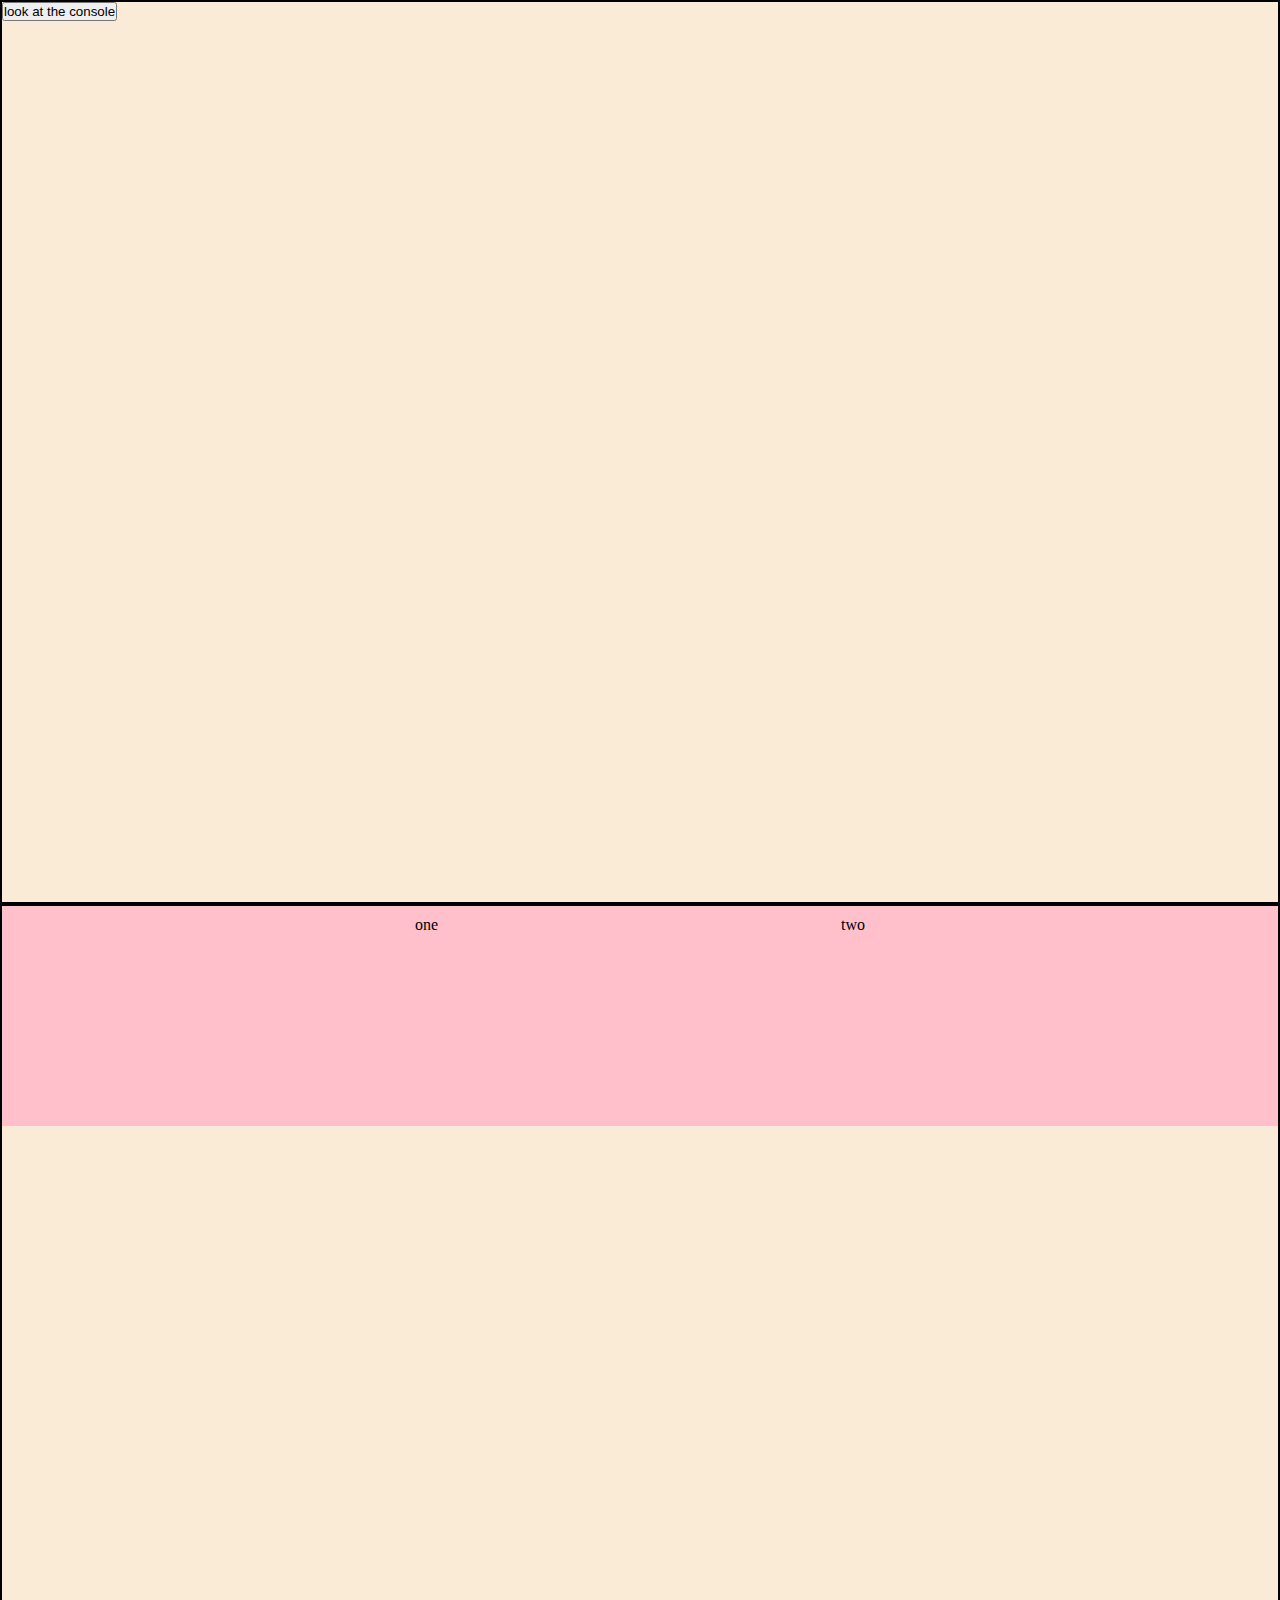
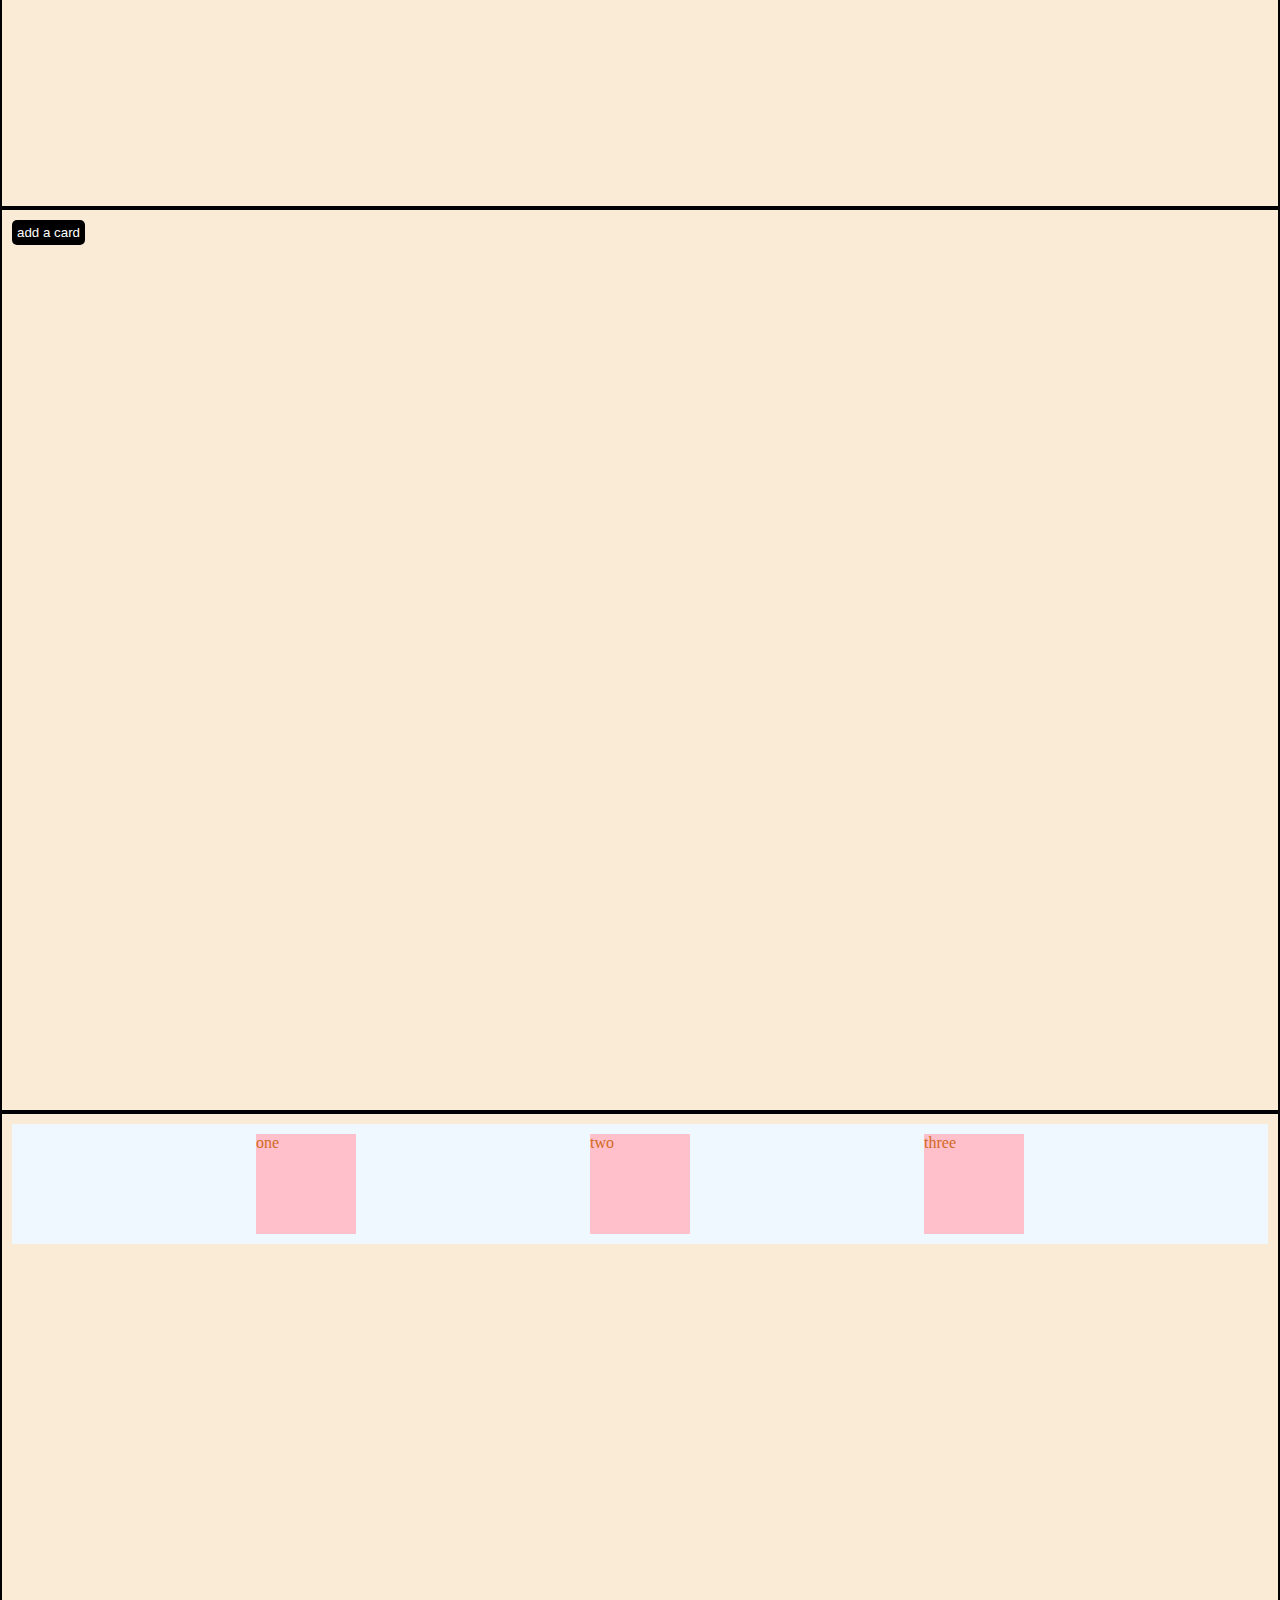
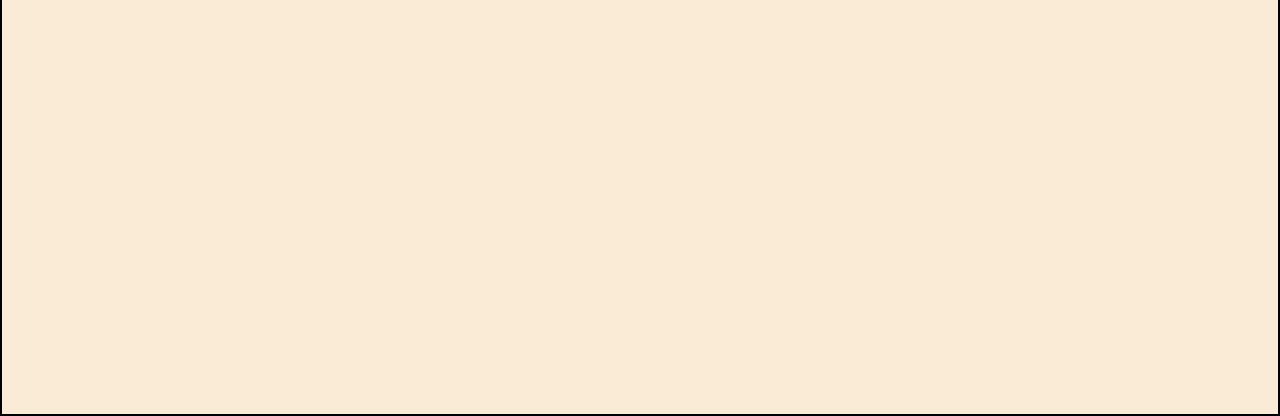
<file: 1620_week13/examp/index.html>
<!DOCTYPE html>
<html lang="en">
<head>
  <meta charset="UTF-8">
  <meta name="viewport" content="width=device-width, initial-scale=1.0">
  <link rel="stylesheet" href="style.css">
  <script defer src="index.js"></script>
  <title>Document</title>
</head>
<body>
  <div class="container">
    <section id="event-handlers">
      <button class="event-handler">look at the console</button>
    </section>
    <section id="event-object">
      <div class="event-div">
        <p>one</p>
        <p>two</p>
      </div>
    </section>
    <section id="insert-content">
      <button class="add-card">add a card</button>
      <div class="new-content-container">
      </div>
    </section>
    <section id="event-delegation">
      <div class="outer">
        <div class="inner one">
          <p>one</p>
        </div>
        <div class="inner two">
          <p>two</p>
        </div>
        <div class="inner three">
          <p>three</p>
        </div>
      </div>
    </section>
  </div>
</body>
</html>
</file>
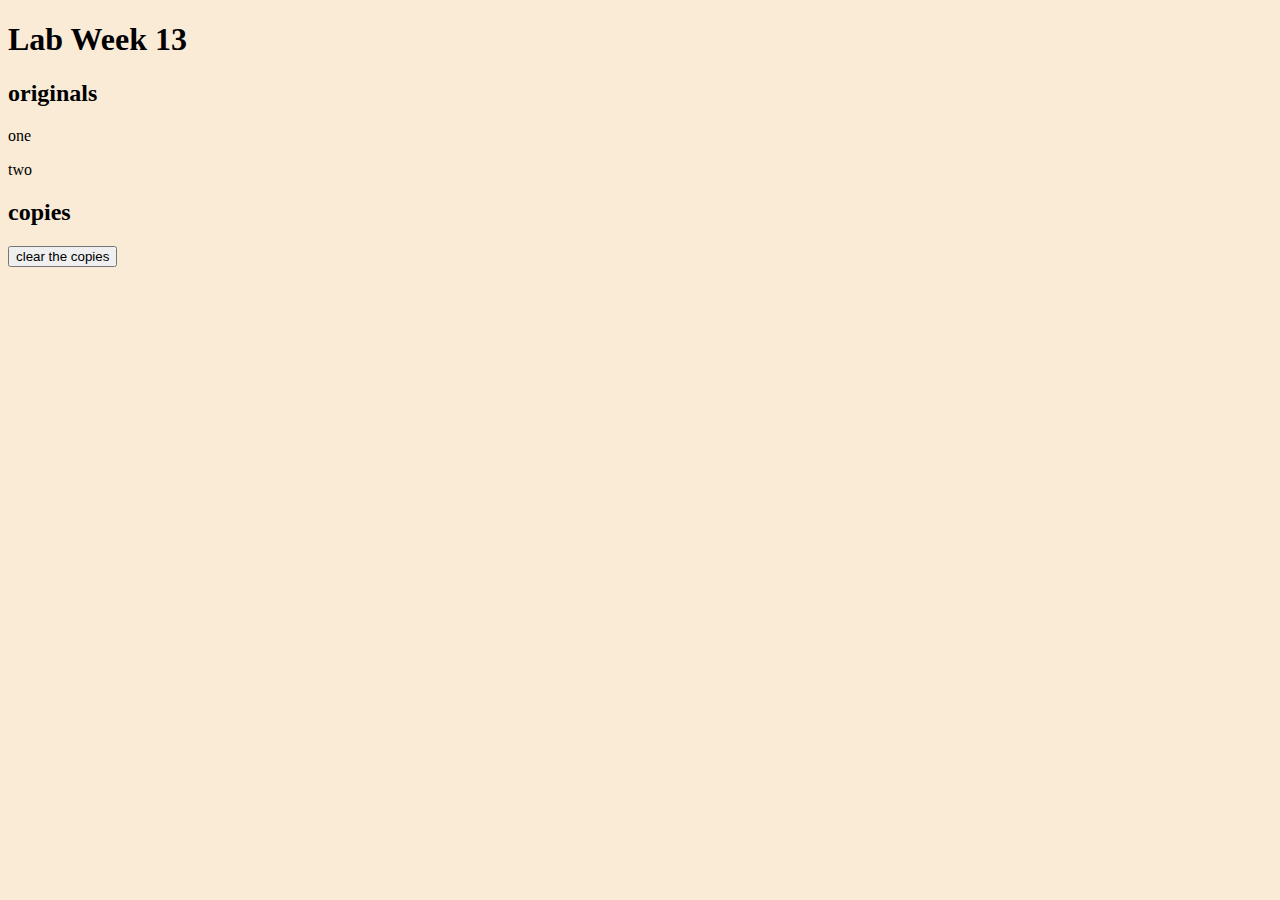
<file: 1620_week13/lab-starter/index.html>
<!DOCTYPE html>
<html lang="en">
<head>
  <meta charset="UTF-8">
  <meta name="viewport" content="width=device-width, initial-scale=1.0">
  <link rel="stylesheet" href="src/CSS/style.css">
  <script src="src/app.js" defer></script>
  <title>Lab Week 13</title>
</head>
<body>
  <h1>Lab Week 13</h1>
  <section class="originals">
    <h2>originals</h2>
    <div class="original-container">
      <div><p>one</p></div>
      <div><p>two</p></div>
    </div>
  </section>
  <section class="copies">
    <h2>copies</h2>
    <button>clear the copies</button>
    <div class="copy-container"></div>
  </section>
</body>
</html>
</file>
<file: 1620_week13/examp/style.css>
* {
  margin: 0;
  padding: 0;
}

section {
  height: 100vh;
  border: 2px solid black;
  background-color: antiquewhite;
}

/* event object */

.event-div {
  height: 200px;
  background-color: pink;
  padding: 10px;
  display: flex;
  justify-content: space-evenly;
}

/* insertAdjacentHTML */

.add-card {
  margin: 10px;
  padding: 5px;
  border: none;
  border-radius: 5px;
  background-color: black;
  color: white;
}

.new-content-container {
  margin: 10px;
  display: flex;
  gap: 10px;
  flex-wrap: wrap;
}

.new-content-container div {
  background-color: cadetblue;
  width: 100px;
  width: 100px;
}

/* event delegation section */
.outer {
  display: flex;
  justify-content: space-evenly;
  margin: 10px;
  padding: 10px;
  background-color: aliceblue;
}

.inner {
  width: 100px;
  height: 100px;
  background-color: pink;
}

.inner p {
  color: chocolate;
}
</file>
<file: 1620_week13/lab-starter/src/CSS/style.css>
body {
    background-color: antiquewhite;
  }
</file>
